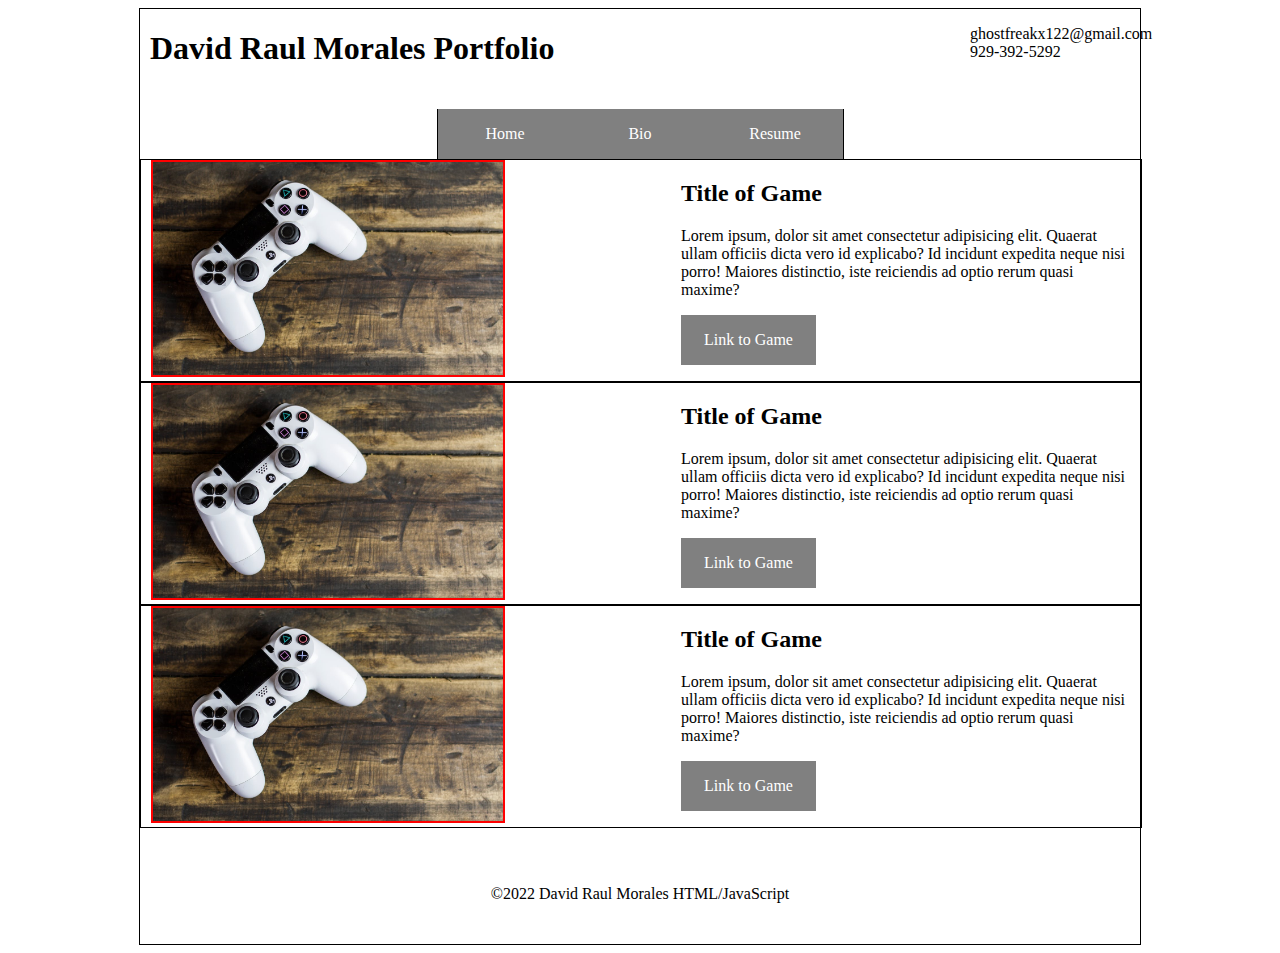
<file: assignment4/index.html>
<!DOCTYPE html>
<html lang="en">
<head>
    <meta charset="UTF-8">
    <meta http-equiv="X-UA-Compatible" content="IE=edge">
    <meta name="viewport" content="width=device-width, initial-scale=1.0">
    <title>David Raul Morales | Game Portfolio</title>
    <link rel="stylesheet" href="style.css">
</head>
<body>
    <div id="container">
        <header>
            <div id="title-header">
                <h1>David Raul Morales Portfolio</h1>
            </div>
            <div id="contact-info">
                <ol class="contact">
                    <li>ghostfreakx122@gmail.com</li>
                    <li>929-392-5292</li>
                </ol>
            </div>
        </header>
        <nav>
            <div class="nav-btn">
                <a href="#" class="btn">Home</a>
                <a href="#" class="btn">Bio</a>
                <a href="#" class="btn">Resume</a>
            </div>
        </nav>
        <!--Game 1-->
        <article>
            <a href="#"><img src="images/placeholder.jpeg" alt="Game placeholder image" width="350" class="article-image"></a>

            <div class="game-info">
                <h2>Title of Game</h2>
                <p>Lorem ipsum, dolor sit amet consectetur adipisicing elit. Quaerat ullam officiis dicta vero id explicabo? Id incidunt expedita neque nisi porro! Maiores distinctio, iste reiciendis ad optio rerum quasi maxime?</p>
                <a href="#" class="btn">Link to Game</a>
            </div>
        </article>
        <!--Game 2-->
        <article>
            <a href="#"><img src="images/placeholder.jpeg" alt="Game placeholder image" width="350" class="article-image"></a>

            <div class="game-info">
                <h2>Title of Game</h2>
                <p>Lorem ipsum, dolor sit amet consectetur adipisicing elit. Quaerat ullam officiis dicta vero id explicabo? Id incidunt expedita neque nisi porro! Maiores distinctio, iste reiciendis ad optio rerum quasi maxime?</p>
                <a href="#" class="btn">Link to Game</a>
            </div>
        </article>
        <!--Game 3-->
        <article>
            <a href="#"><img src="images/placeholder.jpeg" alt="Game placeholder image" width="350" class="article-image"></a>

            <div class="game-info">
                <h2>Title of Game</h2>
                <p>Lorem ipsum, dolor sit amet consectetur adipisicing elit. Quaerat ullam officiis dicta vero id explicabo? Id incidunt expedita neque nisi porro! Maiores distinctio, iste reiciendis ad optio rerum quasi maxime?</p>
                <a href="#" class="btn">Link to Game</a>
            </div>
        </article>
        <footer>
            <p>&copy;2022 David Raul Morales HTML/JavaScript</p>
        </footer>
    </div>
</body>
</html>
</file>
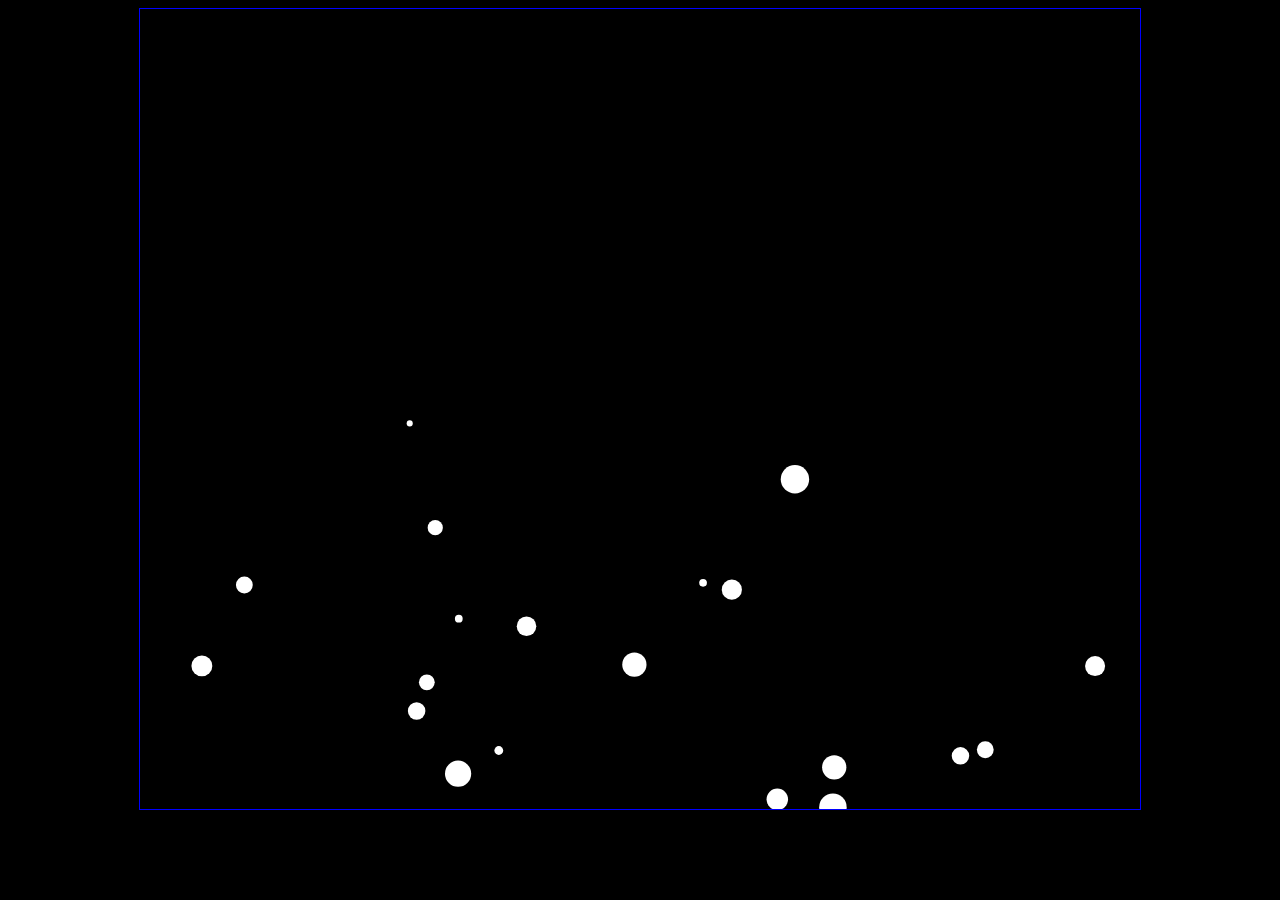
<file: AstroidAvoider/index.html>
<!DOCTYPE html>
<html lang="en">
<head>
    <meta charset="UTF-8">
    <meta http-equiv="X-UA-Compatible" content="IE=edge">
    <meta name="viewport" content="width=device-width, initial-scale=1.0">
    <title>Astroid Avoider</title>
    <style>
        html,body{
            display: flex;
            justify-content: center;
            background-color: black;
        }
        canvas{
            border: 1px solid blue;
        }
    </style>
</head>
<body>
    <canvas id="canvas" width="1000" height="800"></canvas>
    <script src="AstroidAvoider.js"></script>
</body>
</html>
</file>
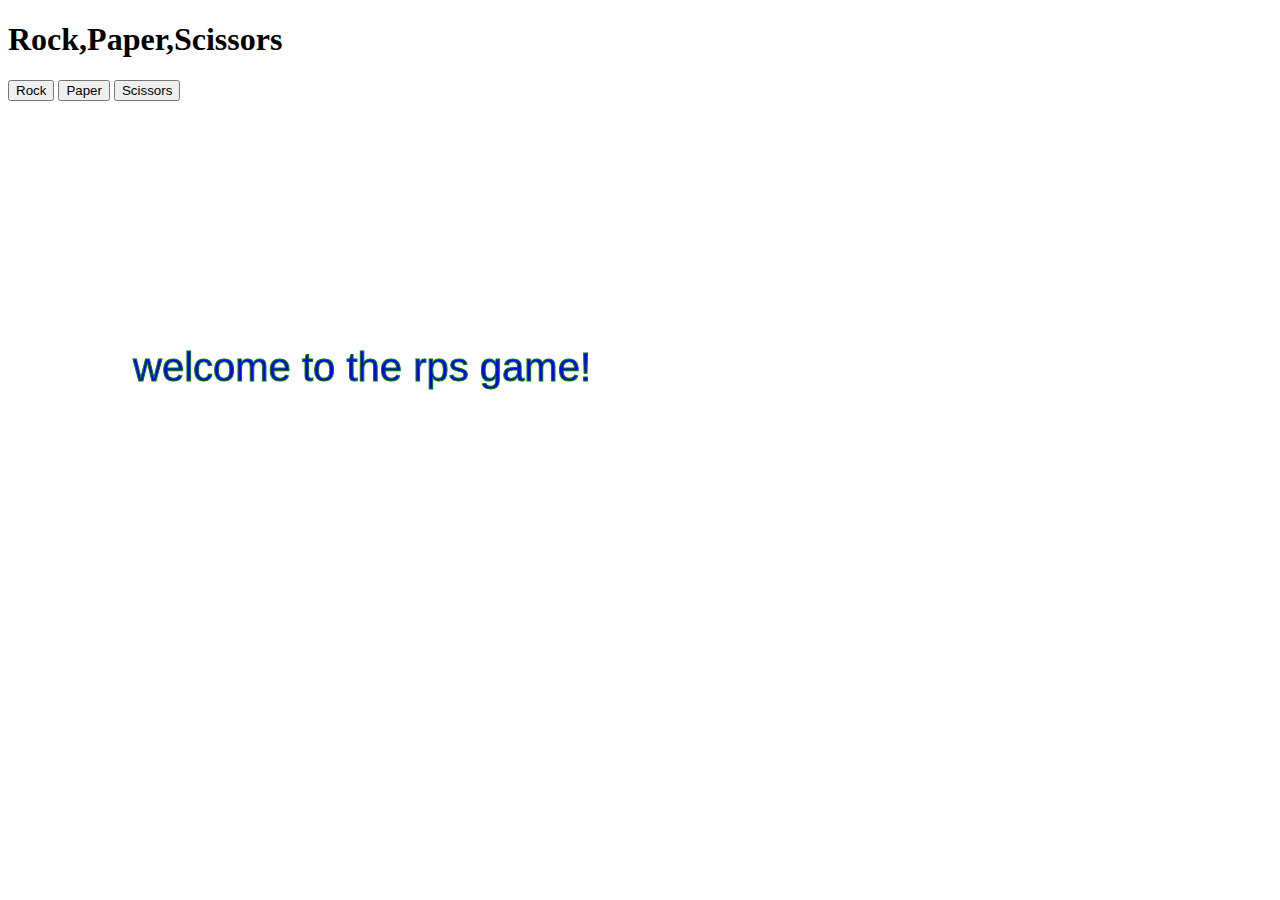
<file: Week6/CanvasExamples/RPSDemo/index.html>
<!DOCTYPE html>
<html lang="en">
<head>
    <meta charset="UTF-8">
    <meta http-equiv="X-UA-Compatible" content="IE=edge">
    <meta name="viewport" content="width=device-width, initial-scale=1.0">
    <title>Rock,Paper,Scissors Game</title>
</head>
<body>
    <div id="container">
        <h1>Rock,Paper,Scissors</h1>
        <nav>
            <button id="rock">Rock</button>
            <button id="paper">Paper</button>
            <button id="scissors">Scissors</button>
        </nav>
        <canvas id="c" width="800" height="600"></canvas>
    </div>
    <script src="rps.js"></script>
</body>
</html>
</file>
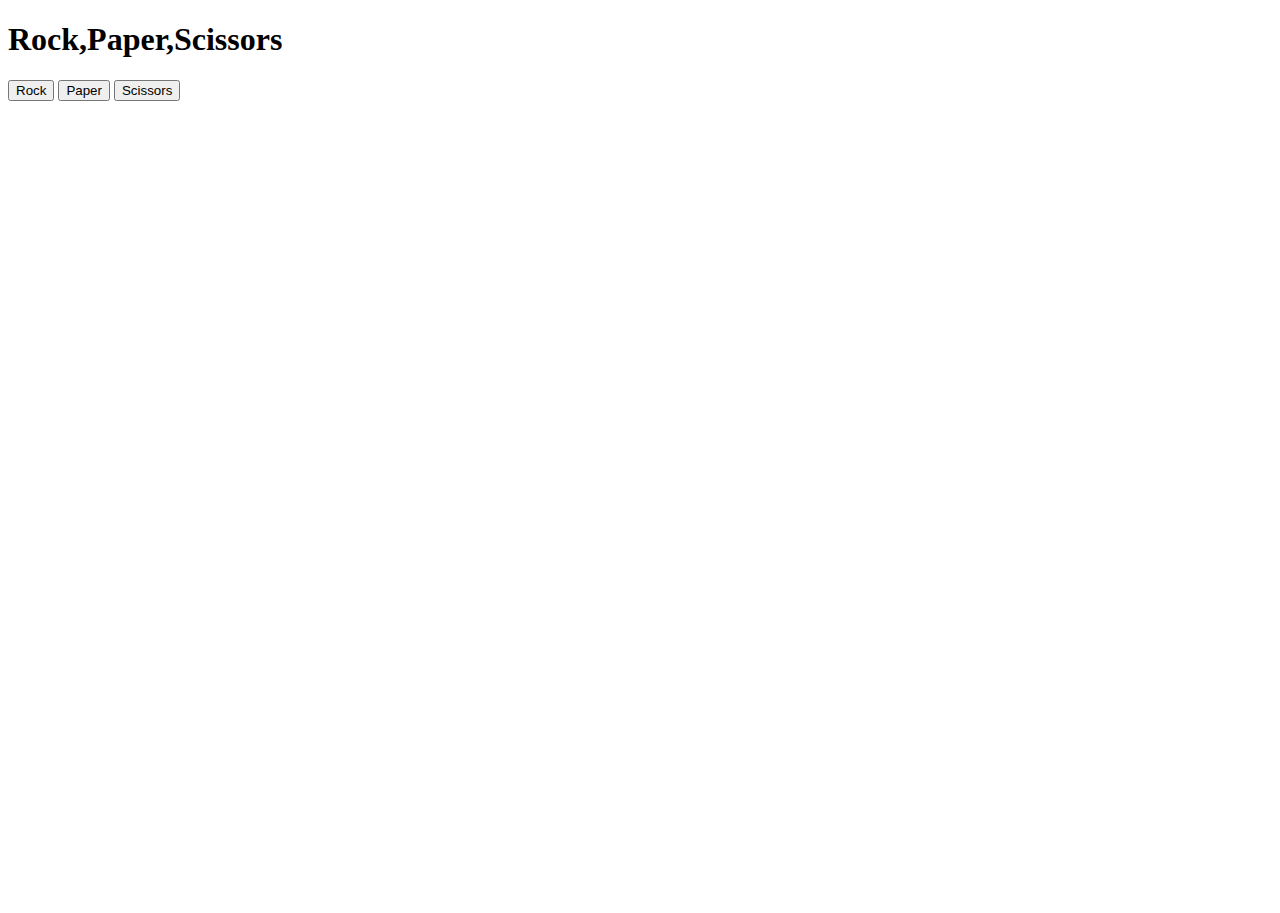
<file: week7/Day 1/Day2/index.html>
<!DOCTYPE html>
<html lang="en">
<head>
    <meta charset="UTF-8">
    <meta http-equiv="X-UA-Compatible" content="IE=edge">
    <meta name="viewport" content="width=device-width, initial-scale=1.0">
    <title>Rock,Paper,Scissors Game</title>
</head>
<body>
    <div id="container">
        <h1>Rock,Paper,Scissors</h1>
        <nav>
            <button id="rock">Rock</button>
            <button id="paper">Paper</button>
            <button id="scissors">Scissors</button>
        </nav>
        <canvas id="c" width="800" height="800"></canvas>
    </div>
    <script src="rps.js"></script>
</body>
</html>
</file>
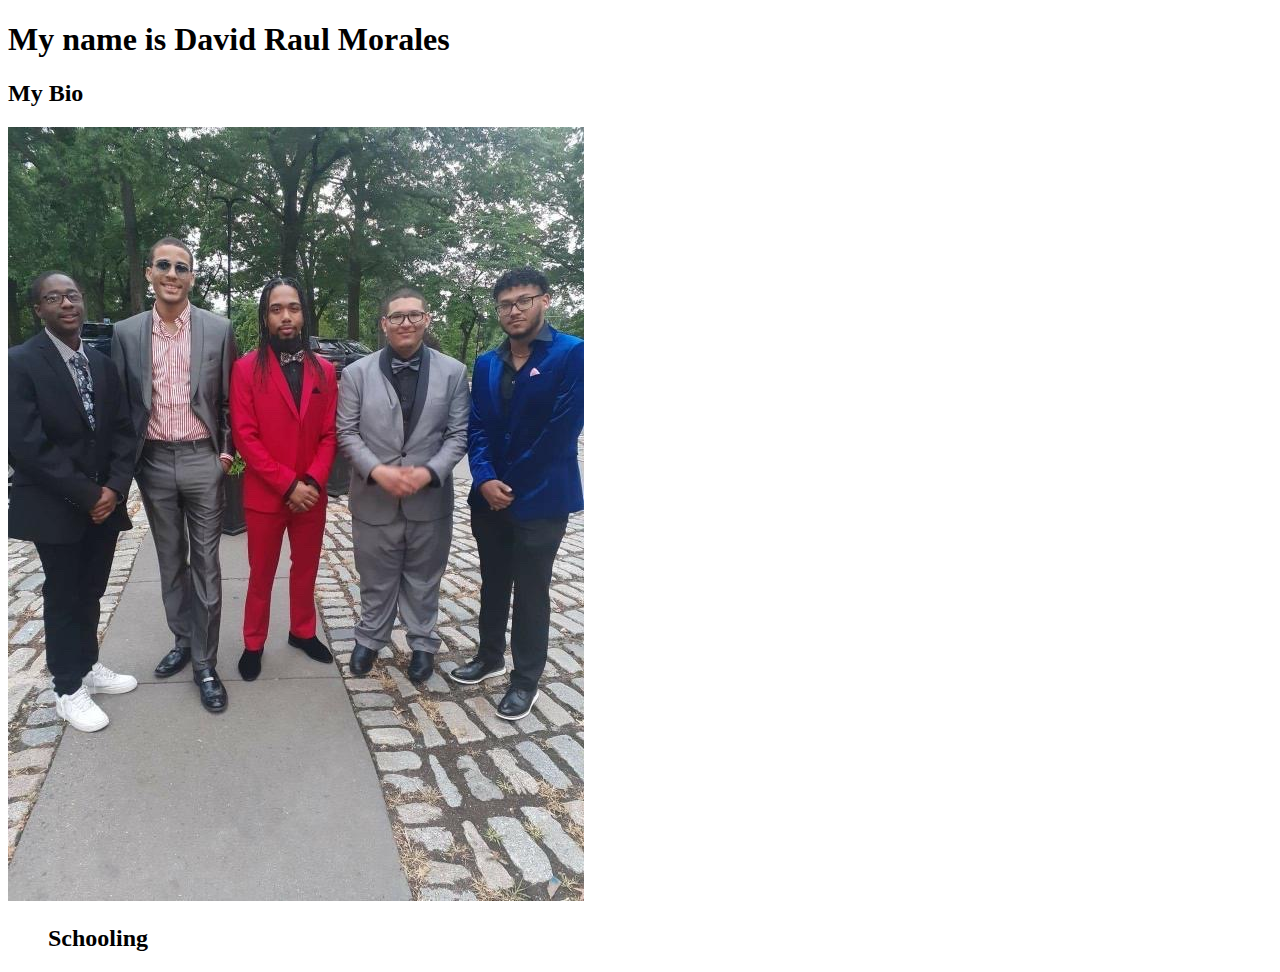
<file: Assignment2.html>
<!DOCTYPE html>
<html lang="en">
<head>
    <meta charset="UTF-8">
    <meta http-equiv="X-UA-Compatible" content="IE=edge">
    <meta name="viewport" content="width=device-width, initial-scale=1.0">
    <title>Welcome to my Bio page</title>
</head>
<body>
    <h1>My name is David Raul Morales</h1>
    <h2>My Bio</h2>
    <img src="MCYS5828.JPG" alt="prom day">
    <ul>
        <h2>Schooling</h2>
        
    </ul>
</body>
</html>
</file>
<file: assignment4/style.css>
body{
    display: flex;
    justify-content: center;
}

#container{
    width: 1000px;
    border: 1px solid black;
}

header{
    width: 1000px;
    height: 100px;
}

nav{
    width: 1000px;
    height: 50px;
}

article{
    width: 1000px;
    border: 1px solid black;
}

footer{
    width: 1000px;
    height: 100px;
    text-align: center;
    line-height: 100px;
}

#title-header{
    width:500px;
    float:left;
    margin-left: 10px;
}

#contact-info{
    width:200px;
    float: right;
    margin-right: 10px;
}

.contact{
    list-style-type: none;
}

.nav-btn{
    margin: auto;
    width: 405px;
    height: 50px;
    border-left:1px solid black;
    border-right:1px solid black;
}

.btn{
    float: left;
    width: 135px;
    height:50px;
    background-color: gray;
    text-decoration: none;
    text-align: center;
    line-height: 50px;
    color: white;
}

.btn:hover{
    background-color: rgb(44, 44, 44);
    color: white;
}

.game-info{
    width:450px;
    float: right;
    margin-right: 10px;
}

.article-image{
    margin-left: 10px;
    border: 2px solid red;
}
</file>
